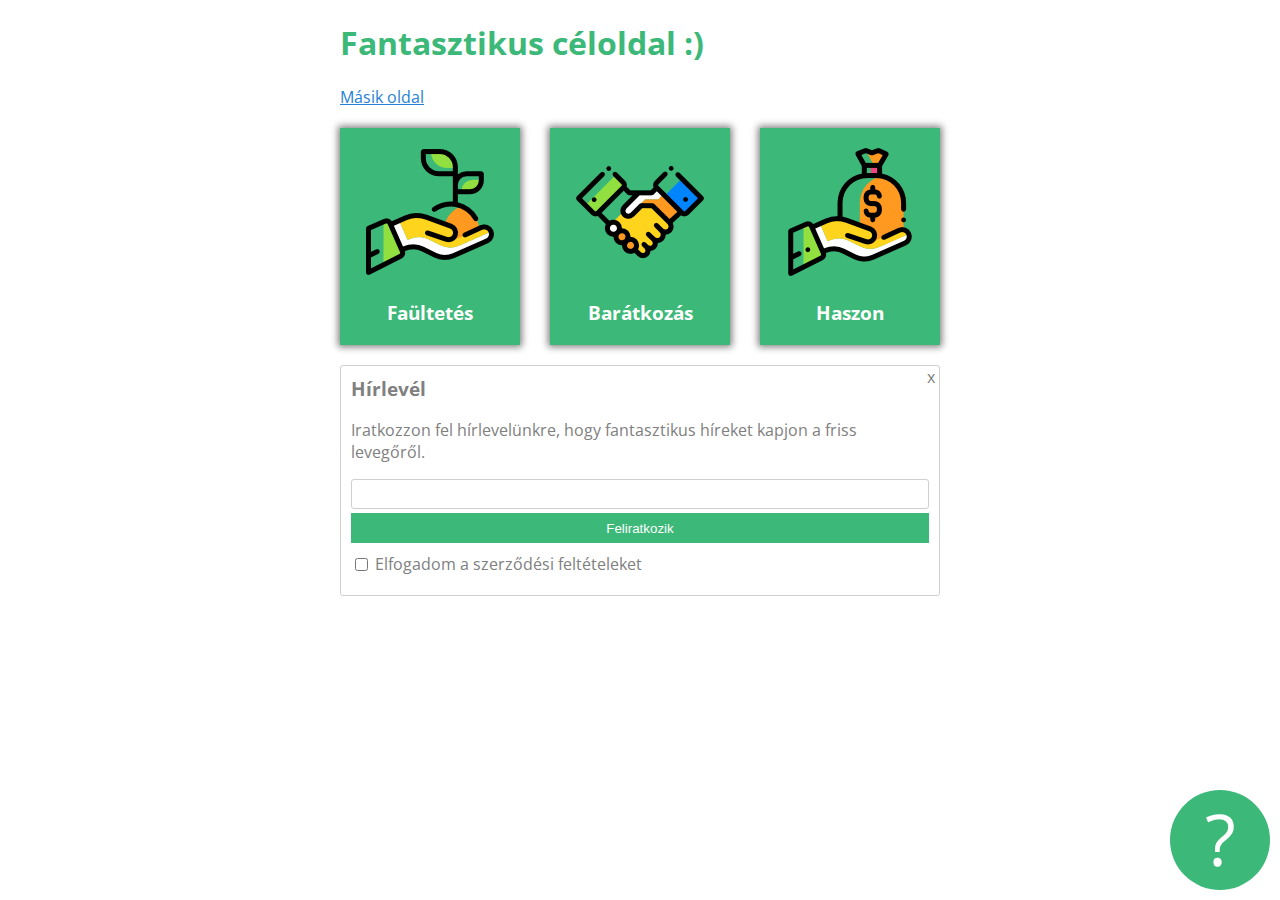
<file: index.html>
<!DOCTYPE html>
<html lang="en" >
<head>
  <meta charset="UTF-8">
  <title>CodePen - Halado_HTML_CSS</title>
  <link rel="preconnect" href="https://fonts.googleapis.com">
<link rel="preconnect" href="https://fonts.gstatic.com" crossorigin>
<link href="https://fonts.googleapis.com/css2?family=Open+Sans&display=swap" rel="stylesheet"><link rel="stylesheet" href="./style.css">

</head>
<body>
<!-- partial:index.partial.html -->
<div class="nagyDoboz">
  <h1>Fantasztikus céloldal :)</h1>
  <a href="about.html">Másik oldal</a>
  <div id="kartyatarto">
    <div class="kartya">
      <!-- <img src="https://github.com/green-fox-academy/myfirstapp-syllabus/blob/master/assets/tree.png?raw=true" alt=""> -->
      <img src="kepek/Kep_alma.PNG" alt="">
      
      <h3>Faültetés</h3>
    </div>
    <div class="kartya kozepso">
      <!-- <img src="https://raw.githubusercontent.com/green-fox-academy/myfirstapp-syllabus/master/assets/deal.png" alt=""> -->
      <img src="kepek/Baratkozas.PNG" alt="">
      <h3>Barátkozás</h3>      
    </div>
    <div class="kartya">
      <!-- <img src="https://raw.githubusercontent.com/green-fox-academy/myfirstapp-syllabus/master/assets/money.png" alt=""> -->
      <img src="kepek/Profit.PNG" alt="">
      <h3>Haszon</h3>
    </div>
      
  </div>
  <div class="hirlevelDoboz">
    <h3>Hírlevél</h3>
    <p>Iratkozzon fel hírlevelünkre, hogy fantasztikus híreket kapjon a friss levegőről.</p>
    <form>
      <input id="email" type="text">
      <button type="submit">Feliratkozik</button>
      <input id="egyetert" type="checkbox">
      <label for="egyetert">Elfogadom a szerződési feltételeket</label>
    </form>
    <div id="bezarx">x</div>
  </div>
  <div id="kerdojel">?</div>
</div>
<!-- partial -->
  
</body>
</html>
</file>
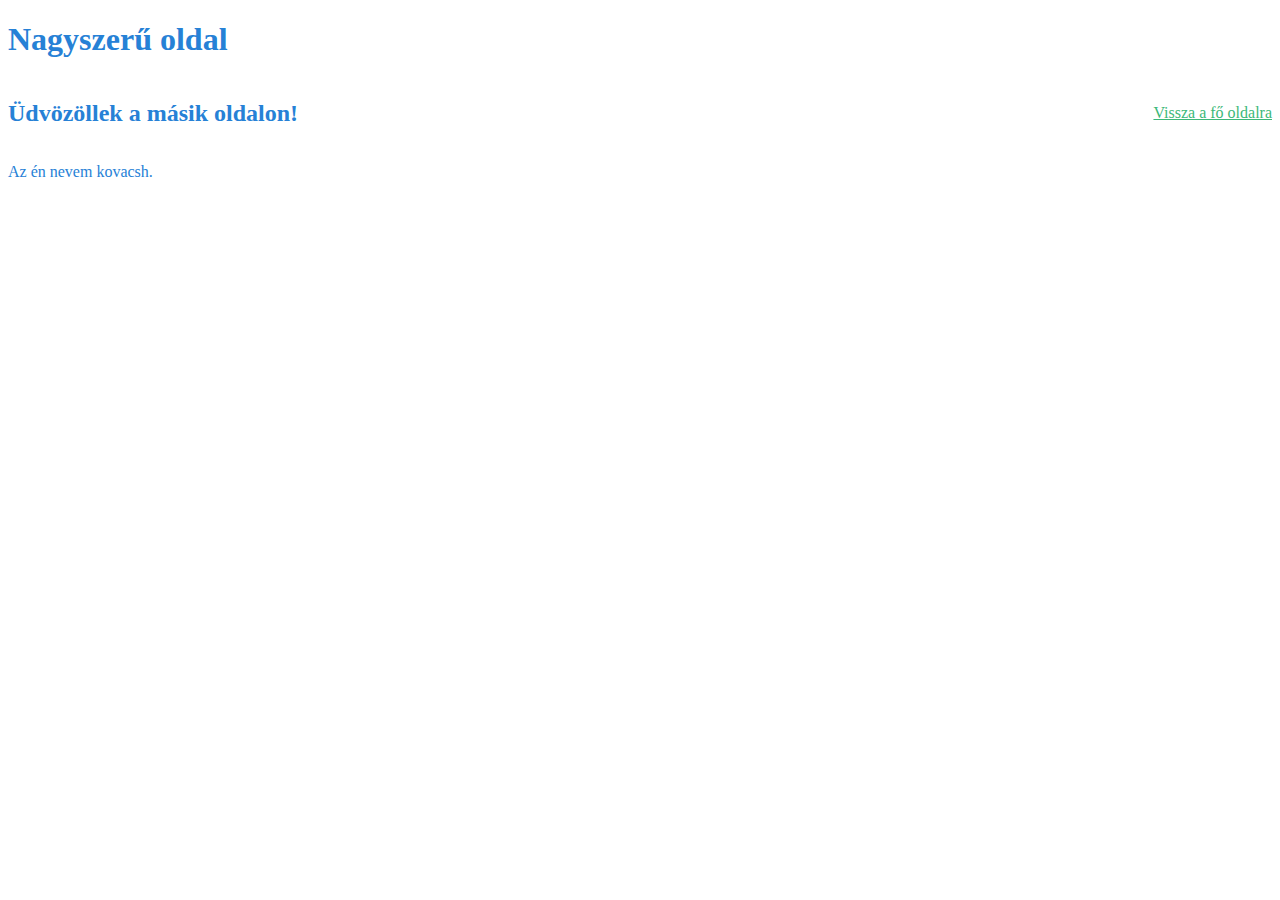
<file: about.html>
<!DOCTYPE html>
<html lang="hu">
<head>
    <meta charset="UTF-8">
    <meta http-equiv="X-UA-Compatible" content="IE=edge">
    <meta name="viewport" content="width=device-width, initial-scale=1.0">
    <title>Másik oldal</title>
    <link rel="stylesheet" href="style_about.css">

</head>
<body>
    <h1>Nagyszerű oldal</h1>
    <header class="udv">
        <h2>Üdvözöllek a másik oldalon!</h2>
        <!-- <a href="index.html">Vissza a fő oldalra</a> -->
        <a href="/">Vissza a fő oldalra</a>       
    </header>
    <p>Az én nevem kovacsh.</p>
</body>
</html>
</file>
<file: style.css>
h1 {
  color: #3cb878;
}

.nagyDoboz {
  max-width: 600px;
  margin-left: auto;
  margin-right: auto;
  font-family: 'Open Sans', sans-serif;
}

.hirlevelDoboz {
  color: grey;
  border: solid thin #cfcfcf;
  border-radius: 3px;
  padding: 10px;
  padding-bottom: 20px;
  position: relative;
}

.hirlevelDoboz h3{
  margin-top: 0;
}

.hirlevelDoboz input#email{
  display: block;
  width: 100%;
  height: 30px;
  margin-bottom: 4px;
  border: solid #cfcfcf 1px;
  border-radius: 3px;
  box-sizing: border-box;
}

.hirlevelDoboz button{
  border: none;
  background-color: #3cb878;
  color: white;
  display: block;
  width: 100%;
  height: 30px;
  margin-bottom: 10px; 
}

.hirlevelDoboz #egyetert {
  position: relative;
  top: 1px;
  
}

.hirlevelDoboz #bezarx {
  position: absolute;
  top: 0;
  right: 4px;
  
}

#kerdojel {
  background-color: #3cb878;
  width: 100px;
  height: 100px;
  border-radius: 50%;
  color: white;
  font-size: 71px;
  text-align: center;
  position: fixed;
  bottom: 10px;
  right: 10px;
}

#kartyatarto {
  display: flex;
  /* flex-direction: row; 
   flex-direction: column;
   height: 600px;*/
  justify-content: space-between;
  /*space-around, space-start; space-end*/
  /* align-content: space-around;*/
  
  margin-bottom: 20px;
  margin-top: 20px;
  align-items: center;  
  /* flex-wrap: wrap;*/
  
}

.kartya {
  /* flex-grow: 1; */
  background-color: #3cb878;
  width: 180px;
  text-align: center;
  color: white;
  padding: 20px 0;
  box-shadow: 0px 0px 7px 2px grey;  
}



 /* .kozepso {
  margin: 0 30px;
  padding: 20px;
  flex-grow: 1.5;   
}  */

.kartya h3 {
  margin-bottom: 0;
}
a {
  color: #2681d6;  
}
</file>
<file: style_about.css>
body{
    color:  #2681d6;

}

.udv {
    display: flex;
    justify-content: space-between;
    align-items: center;
}

a {
    color: #3cb878;  
  }
</file>
